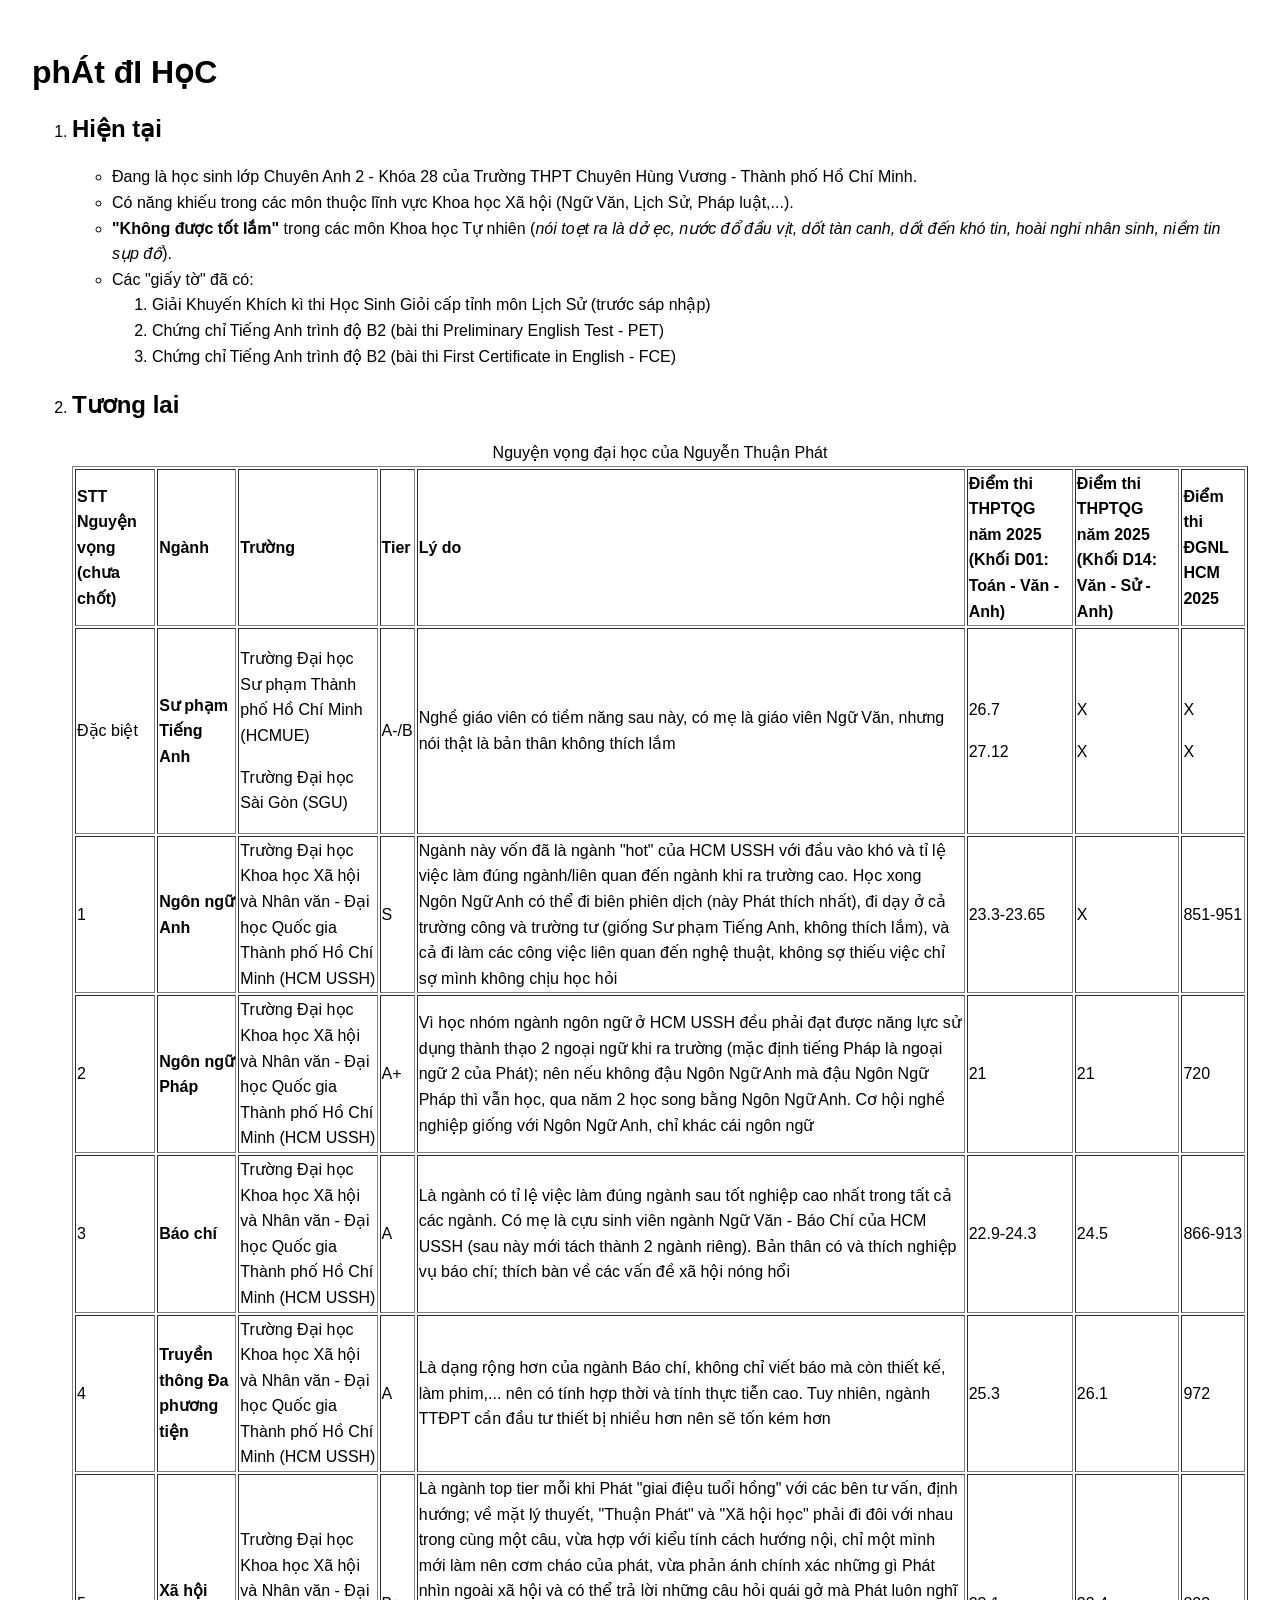
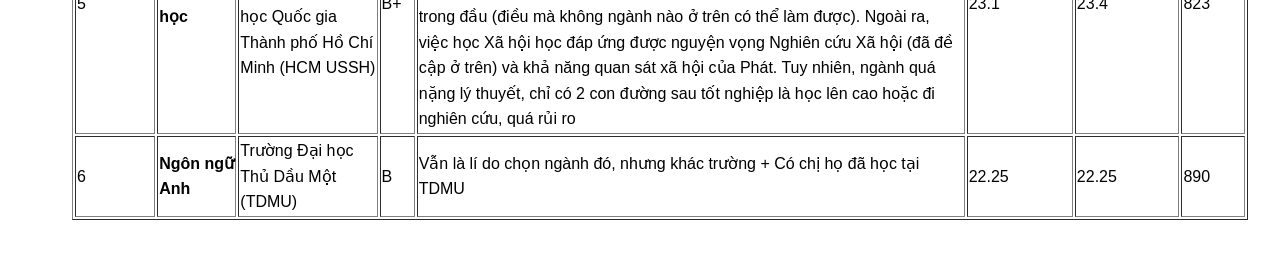
<file: education.html>
<!DOCTYPE html>
<html>
<head>
	<meta charset="utf-8">
	<title>phÁt đI HọC</title>
    <link rel="stylesheet" href="styles/style.css">
</head>
<body>
	<h1>phÁt đI HọC</h1>
	<ol>
                <li>
                    <h2>Hiện tại</h2>
                    <ul>
                        <li>Đang là học sinh lớp Chuyên Anh 2 - Khóa 28 của Trường THPT Chuyên Hùng Vương - Thành phố Hồ Chí Minh.</li>
                        <li>Có năng khiếu trong các môn thuộc lĩnh vực Khoa học Xã hội (Ngữ Văn, Lịch Sử, Pháp luật,...).</li>
                        <li><b>"Không được tốt lắm"</b> trong các môn Khoa học Tự nhiên (<i>nói toẹt ra là dở ẹc, nước đổ đầu vịt, dốt tàn canh, dốt đến khó tin, hoài nghi nhân sinh, niềm tin sụp đổ</i>).</li>
                        <li>Các "giấy tờ" đã có:
                        <ol>
                            <li>Giải Khuyến Khích kì thi Học Sinh Giỏi cấp tỉnh môn Lịch Sử (trước sáp nhập)</li>
                            <li>Chứng chỉ Tiếng Anh trình độ B2 (bài thi Preliminary English Test - PET)</li>
                            <li>Chứng chỉ Tiếng Anh trình độ B2 (bài thi First Certificate in English - FCE)</li>
                        </ol>
                        </li>
                    </ul>
                </li>

                <li>
                    <h2>Tương lai</h2>
                    <table border="1">
                        <caption>Nguyện vọng đại học của Nguyễn Thuận Phát</caption>
                        <tr>
                            <th>STT Nguyện vọng (chưa chốt)</th>
                            <th>Ngành</th>
                            <th>Trường</th>
                            <th>Tier</th>
                            <th>Lý do</th>
                            <th>Điểm thi THPTQG năm 2025 (Khối D01: Toán - Văn - Anh)</th>
                            <th>Điểm thi THPTQG năm 2025 (Khối D14: Văn - Sử - Anh)</th>
                            <th>Điểm thi ĐGNL HCM 2025</th>
                        </tr>
                        <tr>
                            <td>Đặc biệt</td>
                            <td><b>Sư phạm Tiếng Anh</b></td>
                            <td>
                                <p>Trường Đại học Sư phạm Thành phố Hồ Chí Minh (HCMUE)</p>
                                <p>Trường Đại học Sài Gòn (SGU)</p>
                            </td>
                            <td>A-/B</td>
                            <td>Nghề giáo viên có tiềm năng sau này, có mẹ là giáo viên Ngữ Văn, nhưng nói thật là bản thân không thích lắm</td>
                            <td>
                                <p>26.7</p>
                                <p>27.12</p>
                            </td>
                            <td>
                                <p>X</p>
                                <p>X</p>
                            </td>
                            <td>
                                <p>X</p>
                                <p>X</p>
                            </td>
                        </tr>
                        <tr>
                            <td>1</td>
                            <td><b>Ngôn ngữ Anh</b></td>
                            <td>Trường Đại học Khoa học Xã hội và Nhân văn - Đại học Quốc gia Thành phố Hồ Chí Minh (HCM USSH)</td>
                            <td>S</td>
                            <td>Ngành này vốn đã là ngành "hot" của HCM USSH với đầu vào khó và tỉ lệ việc làm đúng ngành/liên quan đến ngành khi ra trường cao. Học xong Ngôn Ngữ Anh có thể đi biên phiên dịch (này Phát thích nhất), đi dạy ở cả trường công và trường tư (giống Sư phạm Tiếng Anh, không thích lắm), và cả đi làm các công việc liên quan đến nghệ thuật, không sợ thiếu việc chỉ sợ mình không chịu học hỏi</td>
                            <td>23.3-23.65</td>
                            <td>X</td>
                            <td>851-951</td>
                        </tr>
                        <tr>
                            <td>2</td>
                            <td><b>Ngôn ngữ Pháp</b></td>
                            <td>Trường Đại học Khoa học Xã hội và Nhân văn - Đại học Quốc gia Thành phố Hồ Chí Minh (HCM USSH)</td>
                            <td>A+</td>
                            <td>Vì học nhóm ngành ngôn ngữ ở HCM USSH đều phải đạt được năng lực sử dụng thành thạo 2 ngoại ngữ khi ra trường (mặc định tiếng Pháp là ngoại ngữ 2 của Phát); nên nếu không đậu Ngôn Ngữ Anh mà đậu Ngôn Ngữ Pháp thì vẫn học, qua năm 2 học song bằng Ngôn Ngữ Anh. Cơ hội nghề nghiệp giống với Ngôn Ngữ Anh, chỉ khác cái ngôn ngữ</td>
                            <td>21</td>
                            <td>21</td>
                            <td>720</td>
                        </tr>
                        <tr>
                            <td>3</td>
                            <td><b>Báo chí</b></td>
                            <td>Trường Đại học Khoa học Xã hội và Nhân văn - Đại học Quốc gia Thành phố Hồ Chí Minh (HCM USSH)</td>
                            <td>A</td>
                            <td>Là ngành có tỉ lệ việc làm đúng ngành sau tốt nghiệp cao nhất trong tất cả các ngành. Có mẹ là cựu sinh viên ngành Ngữ Văn - Báo Chí của HCM USSH (sau này mới tách thành 2 ngành riêng). Bản thân có và thích nghiệp vụ báo chí; thích bàn về các vấn đề xã hội nóng hổi</td>
                            <td>22.9-24.3</td>
                            <td>24.5</td>
                            <td>866-913</td>
                        </tr>
                        <tr>
                            <td>4</td>
                            <td><b>Truyền thông Đa phương tiện</b></td>
                            <td>Trường Đại học Khoa học Xã hội và Nhân văn - Đại học Quốc gia Thành phố Hồ Chí Minh (HCM USSH)</td>
                            <td>A</td>
                            <td>Là dạng rộng hơn của ngành Báo chí, không chỉ viết báo mà còn thiết kế, làm phim,... nên có tính hợp thời và tính thực tiễn cao. Tuy nhiên, ngành TTĐPT cần đầu tư thiết bị nhiều hơn nên sẽ tốn kém hơn</td>
                            <td>25.3</td>
                            <td>26.1</td>
                            <td>972</td>
                        </tr>
                        <tr>
                            <td>5</td>
                            <td><b>Xã hội học</b></td>
                            <td>Trường Đại học Khoa học Xã hội và Nhân văn - Đại học Quốc gia Thành phố Hồ Chí Minh (HCM USSH)</td>
                            <td>B+</td>
                            <td>Là ngành top tier mỗi khi Phát "giai điệu tuổi hồng" với các bên tư vấn, định hướng; về mặt lý thuyết, "Thuận Phát" và "Xã hội học" phải đi đôi với nhau trong cùng một câu, vừa hợp với kiểu tính cách hướng nội, chỉ một mình mới làm nên cơm cháo của phát, vừa phản ánh chính xác những gì Phát nhìn ngoài xã hội và có thể trả lời những câu hỏi quái gở mà Phát luôn nghĩ trong đầu (điều mà không ngành nào ở trên có thể làm được). Ngoài ra, việc học Xã hội học đáp ứng được nguyện vọng Nghiên cứu Xã hội (đã đề cập ở trên) và khả năng quan sát xã hội của Phát. Tuy nhiên, ngành quá nặng lý thuyết, chỉ có 2 con đường sau tốt nghiệp là học lên cao hoặc đi nghiên cứu, quá rủi ro</td>
                            <td>23.1</td>
                            <td>23.4</td>
                            <td>823</td>
                        </tr>
                        <tr>
                            <td>6</td>
                            <td><b>Ngôn ngữ Anh</b></td>
                            <td>Trường Đại học Thủ Dầu Một (TDMU)</td>
                            <td>B</td>
                            <td>Vẫn là lí do chọn ngành đó, nhưng khác trường + Có chị họ đã học tại TDMU</td>
                            <td>22.25</td>
                            <td>22.25</td>
                            <td>890</td>
                        </tr>
                    </table>
                </li>
            </ol>
</body>
</html>
</file>
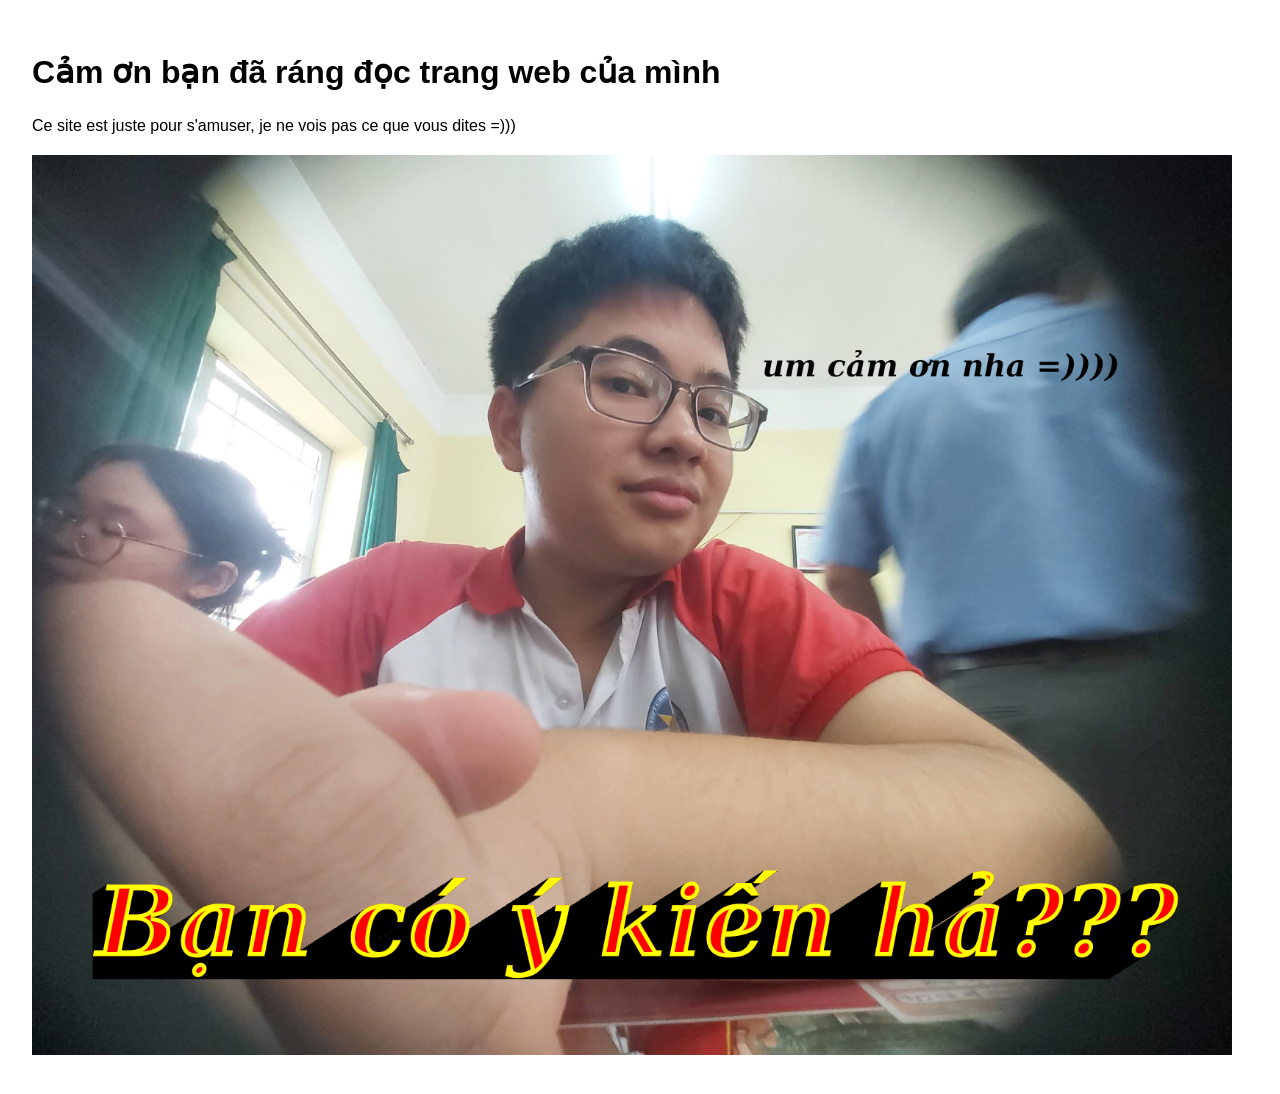
<file: keban.html>
<!DOCTYPE html>
<html lang="vi">
<head>
  <meta charset="utf-8" />
  <title>Cảm ơn bạn đã ráng đọc trang web của mình</title>
    <link rel="stylesheet" href="styles/style.css">
</head>
<body>
  <h1>Cảm ơn bạn đã ráng đọc trang web của mình</h1>
  <p>Ce site est juste pour s'amuser, je ne vois pas ce que vous dites =)))</p>
  <img src="AudioImage/keban.png" alt="Photo" width="1200" height="900">
</body>
</html>
</file>
<file: styles/style.css>
body {font-family: Helvetica, sans-serif; font-size: 16px; line-height: 1.6; color: #000000;padding: 24px;}
h1 { font-size: 32px; line-height: 1.2;font-weight: bold; }
h2 { font-size: 24px; line-height: 1.3; font-weight: bold; }
h3 { font-size: 18px; line-height: 1.35; font-weight: bold; }
p, li { font-size: 16px; }
a {color: #000000;}
</file>
